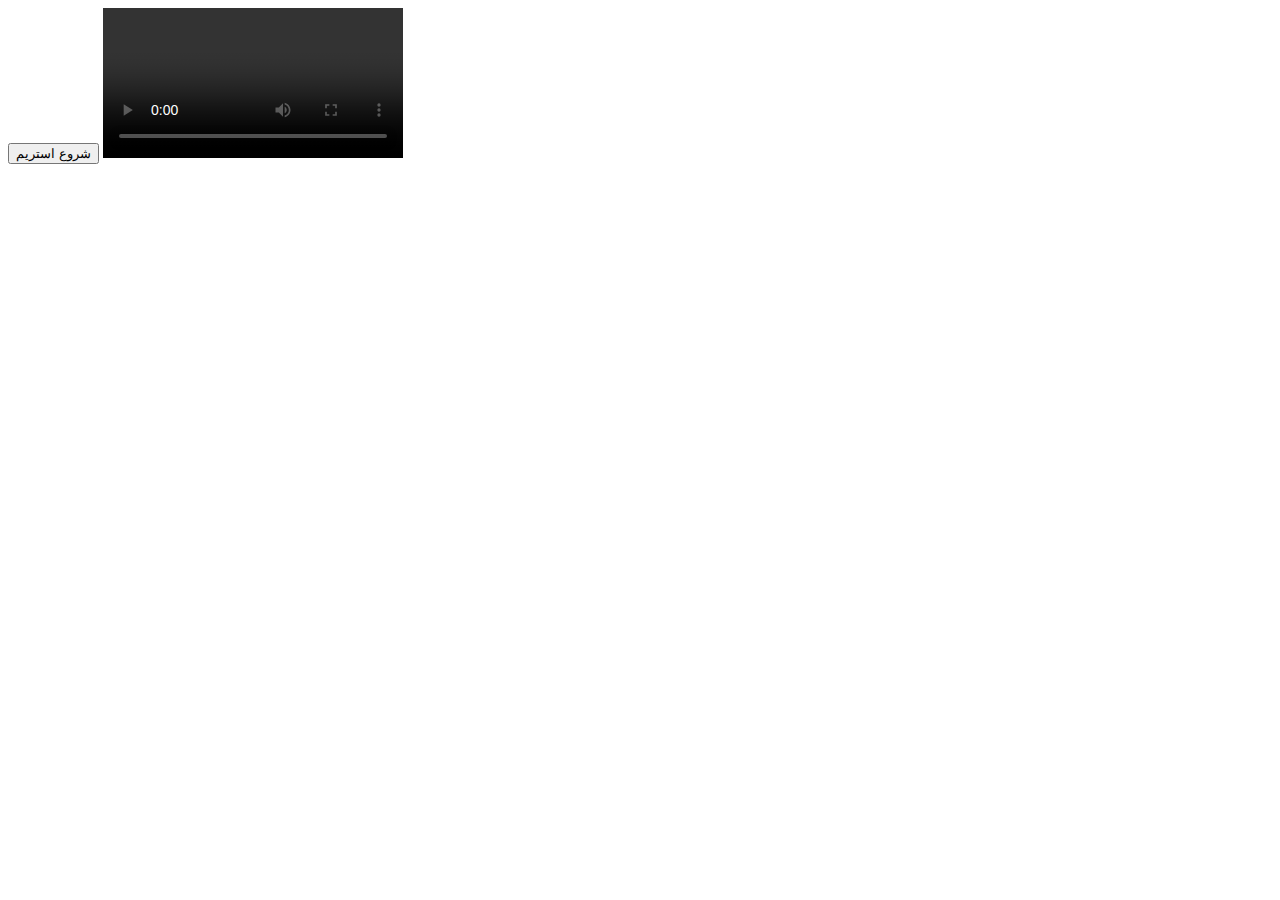
<file: test.html>
<!DOCTYPE html>
<html lang="en">
<head>
    <meta charset="UTF-8">
    <meta name="viewport" content="width=device-width, initial-scale=1.0">
    <title>Screen Capture</title>
</head>
<body>
    <button id="startCapture">شروع استریم</button>
    <video id="screenVideo" autoplay playsinline controls></video>

    <script>
        const startCaptureButton = document.getElementById("startCapture");
        const videoElement = document.getElementById("screenVideo");

        startCaptureButton.addEventListener("click", async () => {
            try {
                // درخواست برای دسترسی به صفحه‌نمایش
                const screenStream = await navigator.mediaDevices.getDisplayMedia({
                    video: true,
                    audio: false // اگر نیاز به صدای سیستم دارید، آن را true کنید
                });

                // نمایش استریم در عنصر ویدیو
                videoElement.srcObject = screenStream;

                // مدیریت پایان استریم
                screenStream.getVideoTracks()[0].addEventListener("ended", () => {
                    alert("استریم تمام شد!");
                });
            } catch (err) {
                console.error("خطا در گرفتن استریم:", err);
            }
        });
    </script>
</body>
</html>
</file>
